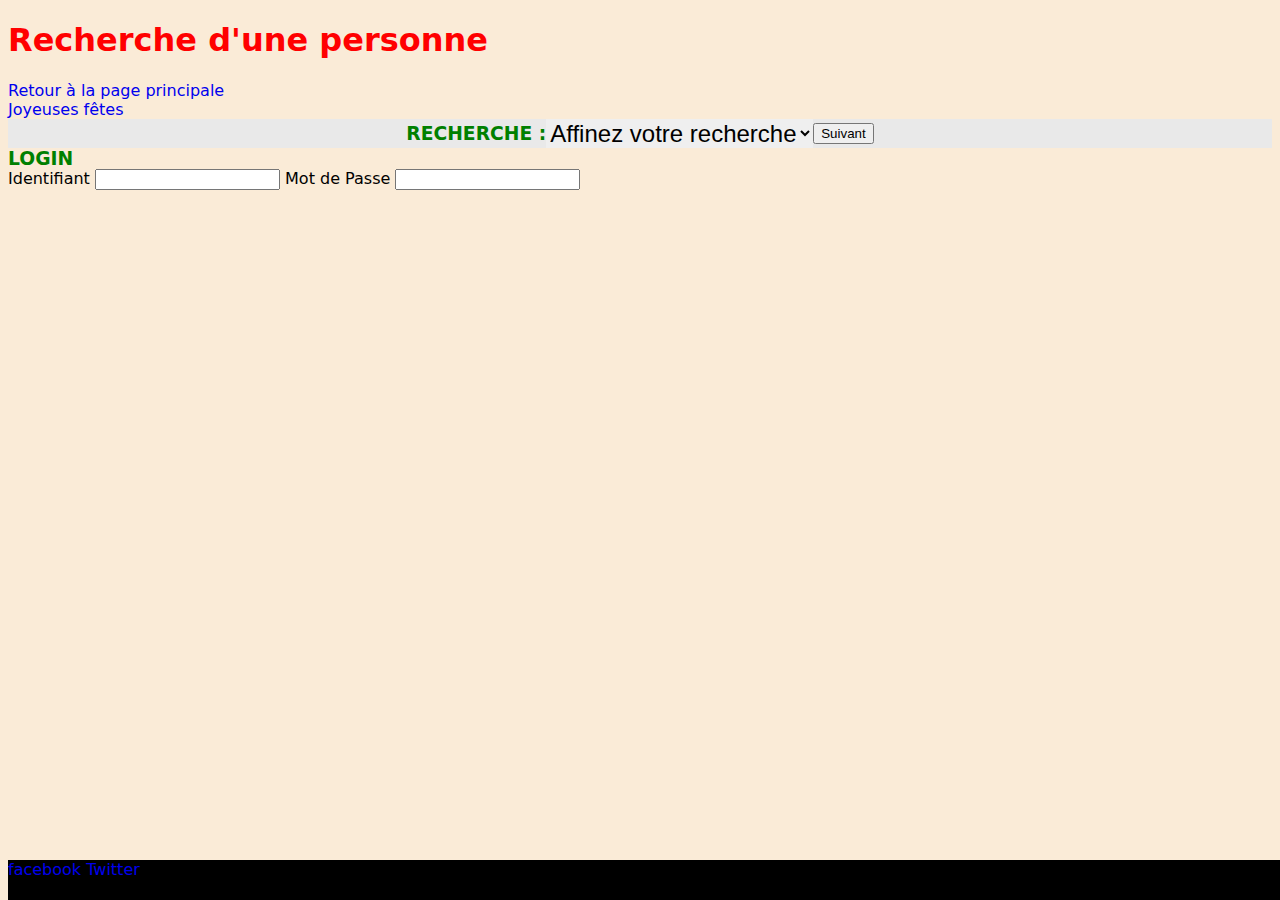
<file: index.html>
<!DOCTYPE html>
<html>
  <head>
    <title>Recherche</title>
    <meta charset="UTF-8" />
    <meta name="description" content="recherche de sauveteurs" />
    <meta name="keywords" content="sauveteur, nageur, Dunkerque, marin" />
    <meta
      name="author"
      content="Benjamin Gliech, Salwa El Fatini, Pierre Matter, Léon Gall, Noé Le Cam, Rachel Anstotz, Maxime Bucher, Félix Herrmann"
    />
    <meta name="viewport" content="width=device-width, initial-scale=1.0" />
    <link rel="stylesheet" href="style/recherchestyle.css" />
    <link
      rel="stylesheet"
      href="https://cdnjs.cloudflare.com/ajax/libs/font-awesome/4.7.0/css/font-awesome.min.css"
    />
  </head>

  <body>
    <header>
      <h1>Recherche d'une personne</h1>
      <a href="https://www.youtube.com/watch?v=dQw4w9WgXcQ"
        >Retour à la page principale</a
      ><br />
      <a href="carte.html">Joyeuses fêtes</a>
    </header>

    <div class="topnav">
      <h3>RECHERCHE :</h3>
      <br />
      <select id="menu-deroulant">
        <option>Affinez votre recherche</option>
        <option value="personne">Personne</option>
        <option value="sortie">Sortie</option>
        <option value="centre_secours">Centre de secours</option>
        <option value="biblio">Bibliographie</option>
      </select>
      <button id="suivant" type="submit">Suivant</button>

      <div id="search-personne">
        <!--inputs : nom et prenom-->
        <input
          id="texte-nom"
          type="text"
          placeholder="Entrer un nom"
          name="search-personne"
        />
        <input
          id="texte-prenom"
          type="text"
          placeholder="Entrer un prénom"
          name="search-personne"
        />
        <button class="add" type="submit"><i class="fa fa-search"></i></button>
      </div>

      <div id="search-sortie">
        <!--inputs : jj mm et annee-->
        <input
          id="texte-sortie-j"
          type="text"
          placeholder="JJ"
          name="search"
          minlength="1"
          maxlength="2"
          size="1"
        />
        <input
          id="texte-sortie-m"
          type="text"
          placeholder="MM"
          name="search"
          minlength="1"
          maxlength="2"
          size="1"
        />
        <input
          id="texte-sortie-a"
          type="text"
          placeholder="AAAA"
          name="search"
          minlength="4"
          maxlength="4"
          size="2"
        />
        <button class="add" type="submit"><i class="fa fa-search"></i></button>
      </div>

      <div id="search-cs">
        <!--input : ville-->
        <input
          id="texte-cs"
          type="text"
          placeholder="Entrer un nom de ville"
          name="search-cs"
        />
        <button class="add" type="submit"><i class="fa fa-search"></i></button>
      </div>

      <div id="search-biblio">
        <!--input : titre-->
        <input
          id="texte-biblio"
          type="text"
          placeholder="Entrer le titre"
          name="search-biblio"
        />
        <button class="add" type="submit"><i class="fa fa-search"></i></button>
      </div>
    </div>
    <div class="liens" id="liens"></div>
    <div class="login">
      <h3>LOGIN</h3>
      <label>Identifiant</label>
      <input type="text" />
      <label>Mot de Passe</label>
      <input type="password" />
    </div>

    <footer class="Footer">
      <a href="https://www.facebook.com/groups/938396409644949">facebook</a>
      <a href="https://twitter.com/boutelierphili1">Twitter</a>
    </footer>

    <script src="https://ajax.googleapis.com/ajax/libs/jquery/3.6.0/jquery.min.js"></script>
    <script src="scripts/recherche.js"></script>
  </body>
</html>
</file>
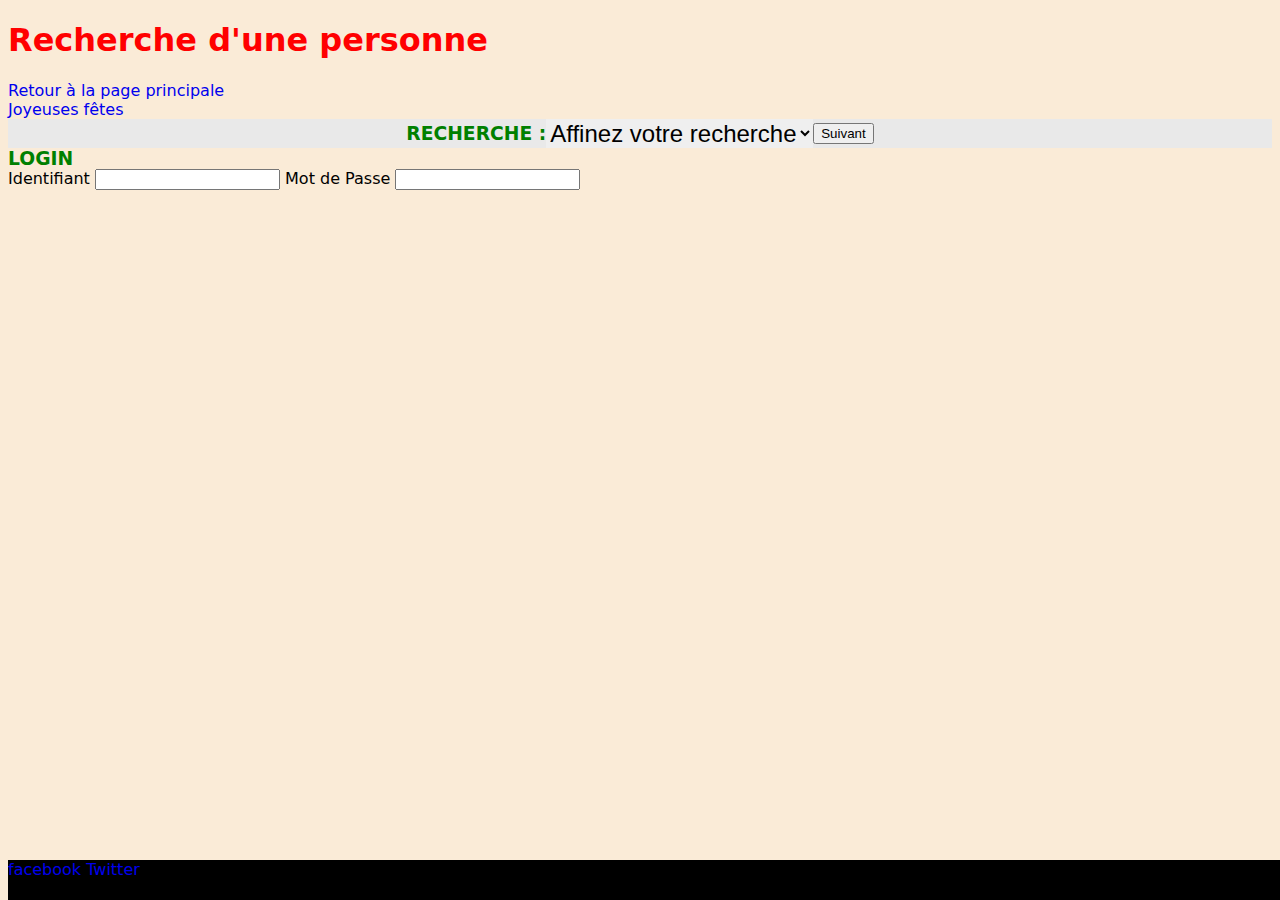
<file: frontend/index.html>
<!DOCTYPE html>
<html>

<head>
  <title>Recherche</title>
  <meta charset="UTF-8">
  <meta name="description" content="recherche de sauveteurs">
  <meta name="keywords" content="sauveteur, nageur, Dunkerque, marin">
  <meta name="author"
    content="Benjamin Gliech, Salwa El Fatini, Pierre Matter, Léon Gall, Noé Le Cam, Rachel Anstotz, Maxime Bucher, Félix Herrmann">
  <meta name="viewport" content="width=device-width, initial-scale=1.0">
  <link rel="stylesheet" href="style/recherchestyle.css">
  <link rel="stylesheet" href="https://cdnjs.cloudflare.com/ajax/libs/font-awesome/4.7.0/css/font-awesome.min.css">
</head>

<body>
  <header>
    <h1>Recherche d'une personne</h1>
    <a href="https://www.youtube.com/watch?v=dQw4w9WgXcQ">Retour à la page principale</a><br>
    <a href="carte.html">Joyeuses fêtes</a>
  </header>

  <div class="topnav">
    <h3>RECHERCHE : </h3>
    <br>
    <select id="menu-deroulant">
      <option>Affinez votre recherche</option>
      <option value="personne">Personne</option>
      <option value="sortie">Sortie</option>
      <option value="centre_secours">Centre de secours</option>
      <option value="biblio">Bibliographie</option>
    </select>
    <button id="suivant" type="submit">Suivant</button>

    <div id="search-personne">
        <!--inputs : nom et prenom-->
        <input id="texte-nom" type="text" placeholder="Entrer un nom" name="search-personne">
        <input id="texte-prenom" type="text" placeholder="Entrer un prénom" name="search-personne">
        <button class="add" type="submit"><i class="fa fa-search"></i></button>

    </div>

    <div id="search-sortie">
        <!--inputs : jj mm et annee-->
        <input id="texte-sortie-j" type="text" placeholder="JJ" name="search" minlength="1" maxlength="2" size="1">
        <input id="texte-sortie-m" type="text" placeholder="MM" name="search" minlength="1" maxlength="2" size="1">        
        <input id="texte-sortie-a" type="text" placeholder="AAAA" name="search" minlength="4" maxlength="4" size="2"> 
        <button class="add" type="submit"><i class="fa fa-search"></i></button>
  
    </div>

    <div id="search-cs">
        <!--input : ville-->
        <input id="texte-cs" type="text" placeholder="Entrer un nom de ville" name="search-cs">
        <button class="add" type="submit"><i class="fa fa-search"></i></button>
  
    </div>

    <div id="search-biblio">
        <!--input : titre-->
        <input id="texte-biblio" type="text" placeholder="Entrer le titre" name="search-biblio">
        <button class="add" type="submit"><i class="fa fa-search"></i></button>
    </div>

  </div>

  <div class="login">

    <h3>LOGIN</h3>
    <label>Identifiant</label>
    <input type="text">
    <label>Mot de Passe</label>
    <input type="password">

  </div>


  <footer class="Footer">
    <a href="https://www.facebook.com/groups/938396409644949">facebook</a>
    <a href="https://twitter.com/boutelierphili1">Twitter</a>
  </footer>


  <script src="https://ajax.googleapis.com/ajax/libs/jquery/3.6.0/jquery.min.js"></script>
  <script src="scripts/recherche.js"></script>
</body>

</html>
</file>
<file: style/recherchestyle.css>
html{
    background-color: antiquewhite;
    font-family: system-ui;
}

h1{
	color: red;
}

h2{
	color: blue;
}

h3{
    margin: 0;
	color: green;
}

a{
    text-decoration: none;
}

a:hover{
    text-decoration: underline;
}

.topnav {
    overflow: hidden;
    display: flex;
    align-items: center;
    justify-content: center;
    background-color: #e9e9e9;
}

.topnav input[type=text] {
    font-size: 1.5em;
    border: none;
}

.topnav .search-container button {
    background: #ddd;
    float: right;
    margin-right: 16px;
    font-size: 1.5em;
    border: none;
    cursor: pointer;
}

#menu-deroulant{
    font-size: 1.5em;
    border: none;
}

.topnav .search-container button:hover {
    background: #ccc;
}

#search-personne{
    display: none;
}
#search-sortie{
    display: none;
}
#search-cs{
    display: none;
}
#search-biblio{
    display: none;
}

.Footer{
    position: absolute;
    bottom: 0;
    width: 100%;
    height: 2.5rem;            /* Footer height */
    background-color: black;
    color: white;
    border : none;
}
</file>
<file: frontend/style/recherchestyle.css>
html{
    background-color: antiquewhite;
    font-family: system-ui;
}

h1{
	color: red;
}

h2{
	color: blue;
}

h3{
    margin: 0;
	color: green;
}

a{
    text-decoration: none;
}

a:hover{
    text-decoration: underline;
}

.topnav {
    overflow: hidden;
    display: flex;
    align-items: center;
    justify-content: center;
    background-color: #e9e9e9;
}

.topnav input[type=text] {
    font-size: 1.5em;
    border: none;
}

.topnav .search-container button {
    background: #ddd;
    float: right;
    margin-right: 16px;
    font-size: 1.5em;
    border: none;
    cursor: pointer;
}

#menu-deroulant{
    font-size: 1.5em;
    border: none;
}

.topnav .search-container button:hover {
    background: #ccc;
}

#search-personne{
    display: none;
}
#search-sortie{
    display: none;
}
#search-cs{
    display: none;
}
#search-biblio{
    display: none;
}

.Footer{
    position: absolute;
    bottom: 0;
    width: 100%;
    height: 2.5rem;            /* Footer height */
    background-color: black;
    color: white;
    border : none;
}
</file>
